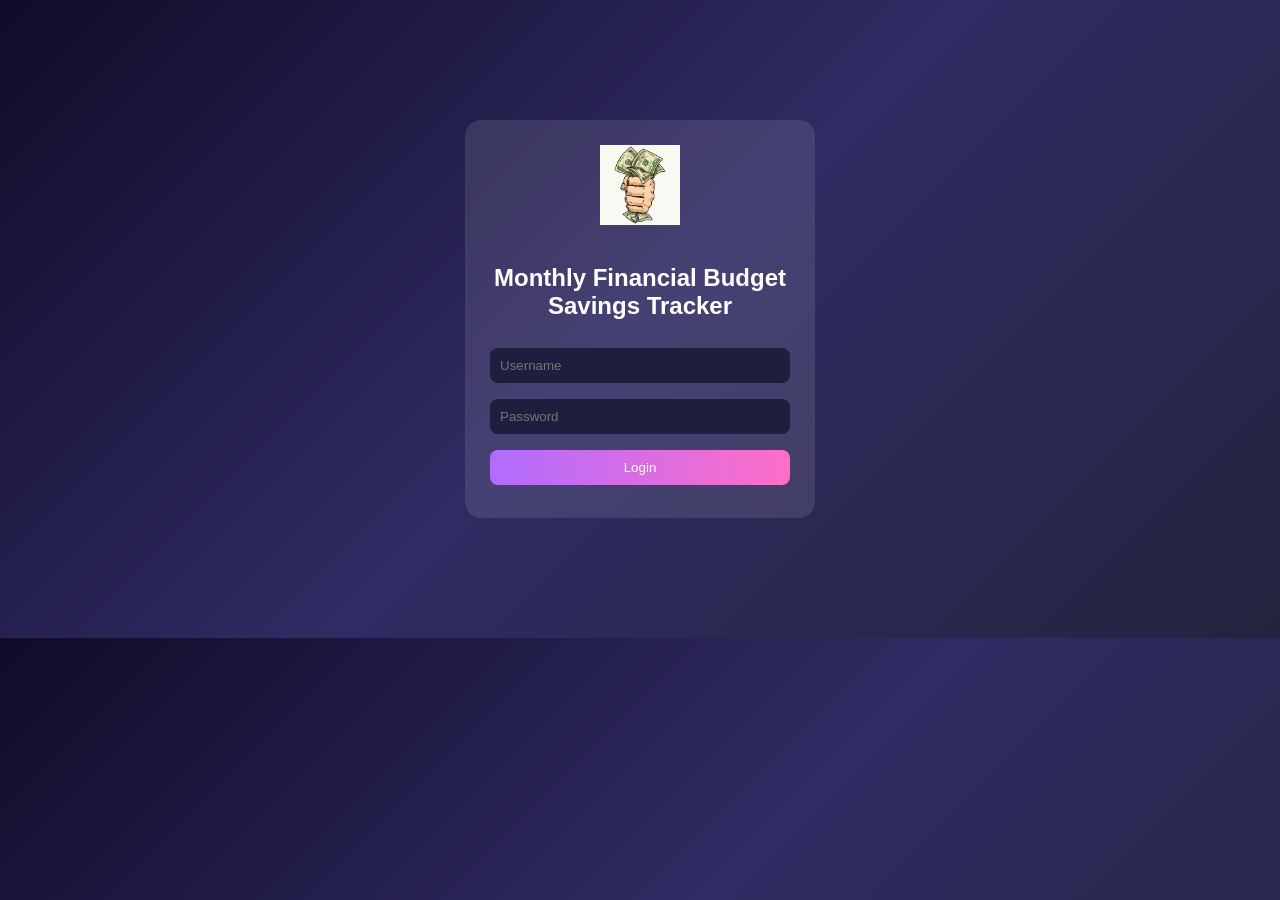
<file: FWD2/budget-tracker/index.html>
<!DOCTYPE html>
<html>
<head>

<!-- CO1: HTML Document Structure -->
<title>Login | Budget Tracker</title>

<!-- CO5: Optimize page load using external CSS file -->
<link rel="stylesheet" href="style.css">

</head>

<!-- CO2: Semantic structure + CSS class for theme management -->
<body class="dark">

<!-- CO2: Structured layout container -->
<div class="login-container">

<!-- CO2: Media tag usage (image element) -->
<img src="assets/logo.png" class="logo">

<!-- CO1: Heading tag -->
<h2>Monthly Financial Budget<br>Savings Tracker</h2>

<!-- CO2: HTML Form input elements -->
<!-- CO2: Advanced input attributes like placeholder -->
<input type="text" id="username" placeholder="Username">

<!-- CO2: Different input type (password) -->
<input type="password" id="password" placeholder="Password">

<!-- CO4: Event handling using onclick -->
<button onclick="login()">Login</button>

</div>

<script>

// CO3: JavaScript Function
function login(){

// CO4: DOM Manipulation - accessing elements using getElementById
const user = document.getElementById("username").value;
const pass = document.getElementById("password").value;

// CO3: Conditional statements
if(!user || !pass){

// CO4: Browser interaction
alert("Please fill all fields");
return;
}

// CO4: Browser Storage - localStorage usage
localStorage.setItem("username",user);

// CO4: DOM navigation / page redirection
window.location.href="dashboard.html";

}

</script>

</body>
</html>
</file>
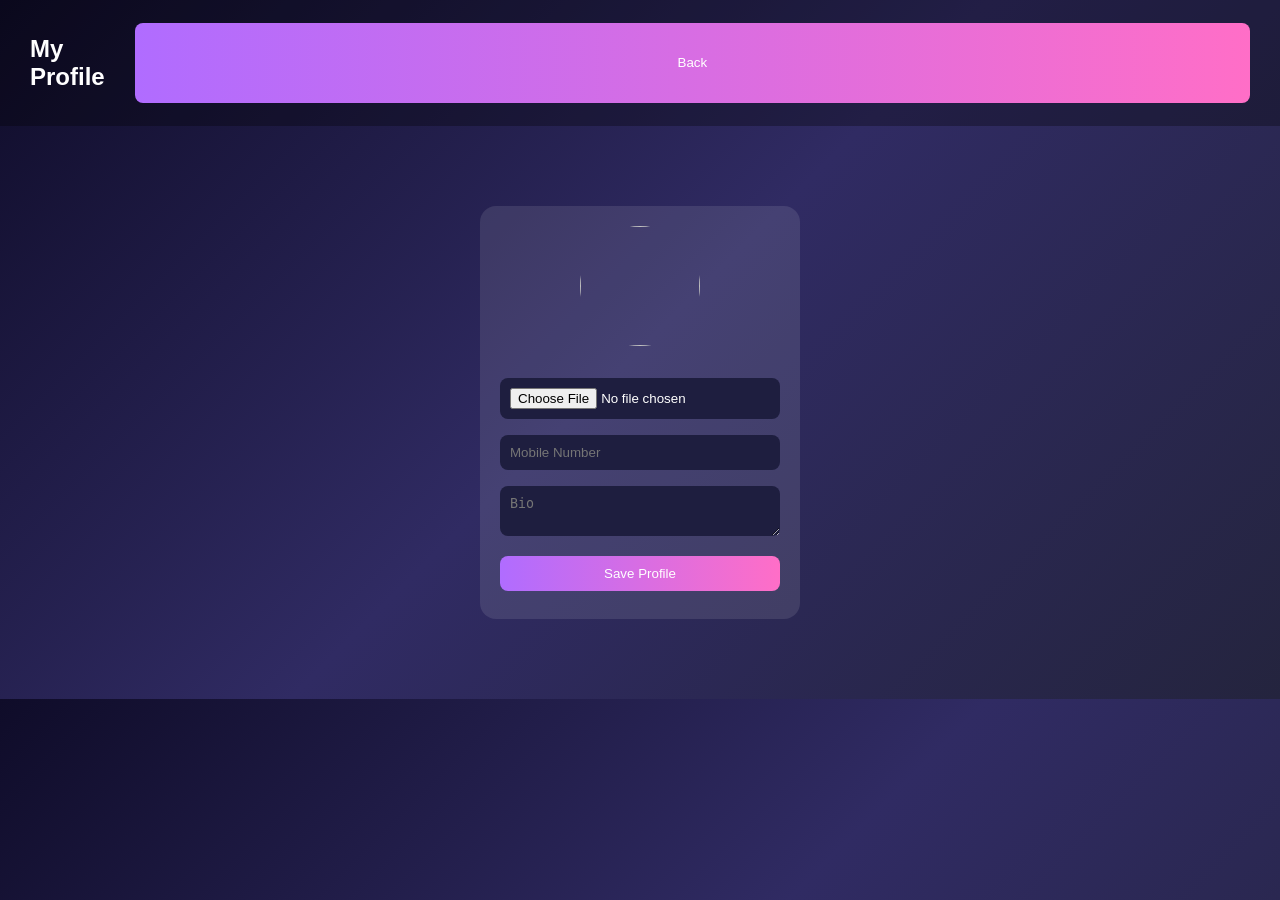
<file: FWD2/budget-tracker/profile.html>
<!DOCTYPE html>
<html>
<head>

<!-- CO1: HTML Document Structure -->
<title>Profile</title>

<!-- CO5: External CSS for page styling -->
<link rel="stylesheet" href="style.css">

</head>

<!-- CO2: CSS class used for theme/layout styling -->
<body class="dark">

<!-- CO2: Structured content using header tag (semantic tag) -->
<header class="top-bar">

<!-- CO1: Heading tag -->
<h2>My Profile</h2>

<!-- CO4: Event handling using onclick -->
<button onclick="back()">Back</button>

</header>

<!-- CO2: Structured container for layout -->
<div class="profile-card">

<!-- CO2: Media tag (image element) -->
<img id="profilePic" class="profile-pic">

<!-- CO4: DOM manipulation target element -->
<h2 id="profileName"></h2>

<!-- CO2: File input type -->
<input type="file" accept="image/*" onchange="uploadPic(event)">

<!-- CO2: Text input field -->
<input type="text" id="mobile" placeholder="Mobile Number">

<!-- CO2: Textarea form element -->
<textarea id="feedback" placeholder="Bio"></textarea>

<!-- CO4: Event handling -->
<button onclick="saveProfile()">Save Profile</button>

</div>

<script>

// CO4: Browser Storage (localStorage) + DOM manipulation
profileName.innerText = localStorage.getItem("username");

// CO4: Storage retrieval
const pic = localStorage.getItem("profilePic");

// CO4: Conditional statement
if(pic) profilePic.src = pic;

// CO4: Storage retrieval with default value
mobile.value = localStorage.getItem("mobile") || "";
feedback.value = localStorage.getItem("feedback") || "";

// CO3: JavaScript function
function uploadPic(e){

// CO4: FileReader API (handling user input dynamically)
const r = new FileReader();

// CO4: Callback function and event handling
r.onload = () => {

// CO4: Browser storage
localStorage.setItem("profilePic",r.result);

// CO4: DOM manipulation
profilePic.src = r.result;

};

// CO4: Reading uploaded file
r.readAsDataURL(e.target.files[0]);

}

// CO3: JavaScript function
function saveProfile(){

// CO4: Storing user input in browser storage
localStorage.setItem("mobile",mobile.value);
localStorage.setItem("feedback",feedback.value);

// CO4: Browser interaction
alert("Profile saved");

}

// CO4: Page navigation
function back(){

window.location.href="dashboard.html";

}

</script>

</body>
</html>
</file>
<file: FWD2/budget-tracker/style.css>
/* CO2: Universal selector */
*{
box-sizing:border-box;
}

/* CO2: CSS class selector + color styling */
body.dark{
margin:0;                     /* CO1: Spacing property */
font-family:Arial;            /* CO2: Typography */
background:linear-gradient(135deg,#0f0c29,#302b63,#24243e); /* CO2: CSS function & color representation */
color:white;                  /* CO2: Text color styling */
}

/* CO2: Class selector */
.logo{
width:80px;
margin-bottom:15px;           /* CO1: Spacing property */
}

/* CO2: Layout styling */
.login-container{
width:350px;
margin:120px auto;            /* CO1: Margin spacing */
text-align:center;
padding:25px;                 /* CO1: Padding */
background:rgba(255,255,255,0.1); /* CO2: Color representation (RGBA) */
border-radius:16px;           /* CO2: Border styling */
}

/* CO2: Group selector */
input,textarea,button,select{
width:100%;
padding:10px;
margin:8px 0;
border-radius:8px;
border:none;
}

/* CO2: Styling form elements */
input,textarea,select{
background:#1e1e3f;           /* CO2: Hex color */
color:white;
}

/* CO2: Button styling */
button{
background:linear-gradient(90deg,#b06cff,#ff6ec7); /* CO2: Gradient function */
color:white;
cursor:pointer;               /* CO2: Interactive styling */
}

/* CO2: Flexbox layout */
.top-bar{
padding:15px 30px;
display:flex;                 /* CO2: Flexbox layout */
justify-content:space-between;
background:rgba(0,0,0,0.3);
}

/* CO2: CSS Grid layout */
.grid{
padding:25px;
display:grid;                 /* CO2: CSS Grid */
grid-template-columns:repeat(auto-fit,minmax(280px,1fr)); /* CO2: Responsive grid */
gap:20px;
}

/* CO2: Card UI styling */
.card{
background:rgba(255,255,255,0.1);
padding:20px;
border-radius:15px;
}

/* CO2: Grid column spanning */
.card.wide{
grid-column:span 2;
}

/* CO2: Alert text styling */
.alert{
color:#ff8080;
font-weight:bold;
}

/* CO2: Danger button styling */
.danger{
background:#ff4d4d;
}

/* CO2: Profile layout styling */
.profile-card{
width:320px;
margin:80px auto;
text-align:center;
background:rgba(255,255,255,0.1);
padding:20px;
border-radius:16px;
}

/* CO2: Image styling */
.profile-pic{
width:120px;
height:120px;
border-radius:50%;           /* CO2: Shape styling */
object-fit:cover;            /* CO2: Image fitting */
}

/* CO2: Calculator display styling */
#calcDisplay{
width:100%;
padding:12px;
font-size:18px;              /* CO2: Typography */
margin-bottom:10px;
background:#1e1e3f;
color:white;
border-radius:8px;
border:none;
}

/* CO2: Grid layout for calculator */
.calc-grid{
display:grid;
grid-template-columns:repeat(4,1fr);  /* CO2: CSS Grid */
gap:8px;
}

/* CO2: Button styling inside calculator */
.calc-grid button{
padding:12px;
font-size:16px;
border:none;
border-radius:8px;
background:linear-gradient(90deg,#b06cff,#ff6ec7);
color:white;
cursor:pointer;
}

/* CO2: Grid column spanning */
.wide-btn{
grid-column:span 4;
background:#ff4d4d;
}
</file>
